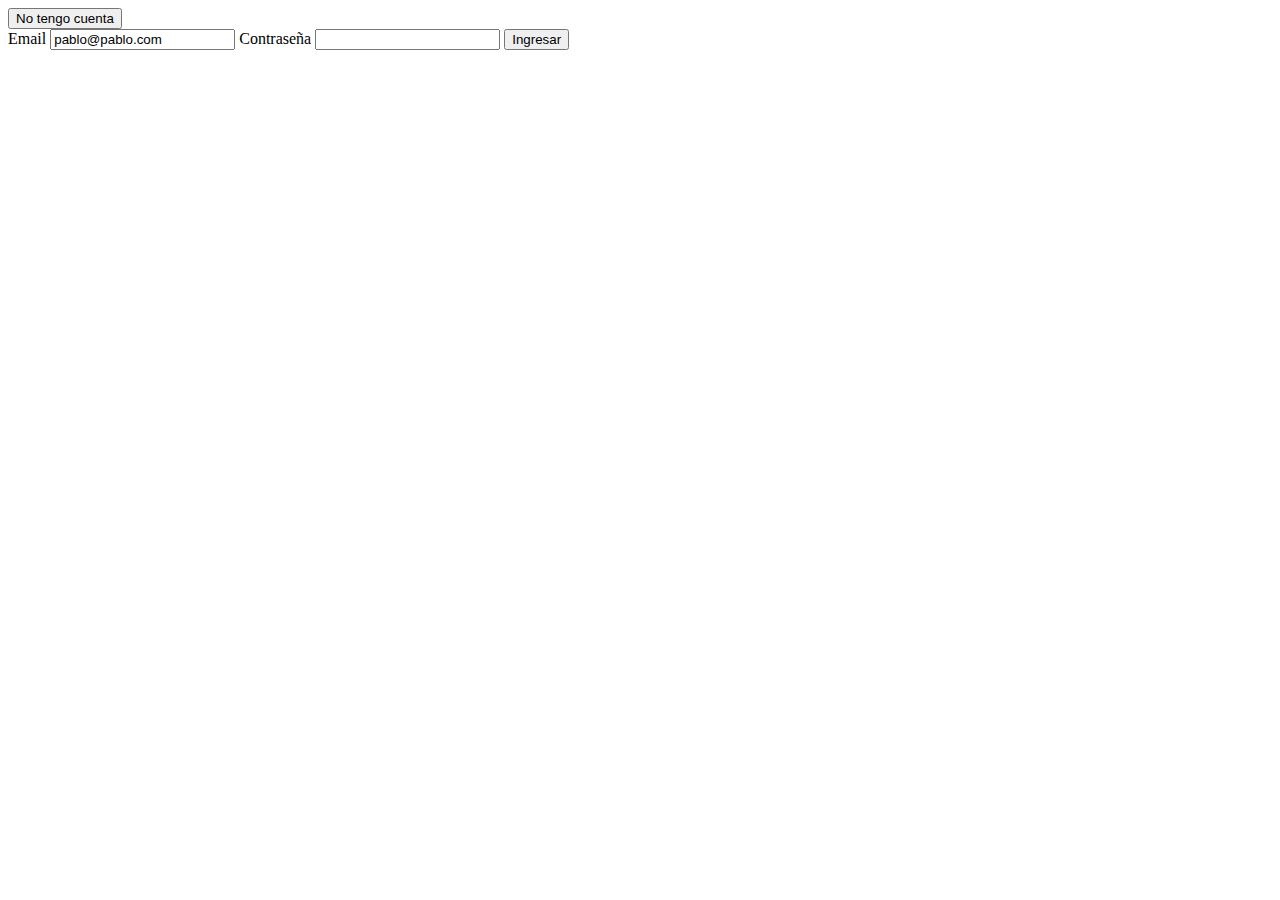
<file: FormularioRegistro.html>
<!DOCTYPE html>
<html lang="es">
<head>
    <meta charset="UTF-8">
    <meta http-equiv="X-UA-Compatible" content="IE=edge">
    <meta name="viewport" content="width=device-width, initial-scale=1.0">
    <title>Document</title>
</head>
<body>
    <button id="actualNew" type="button" onclick="actualNew()">No tengo cuenta</button> 
    <form id="login" >
        <label for="user">Email</label>
        <input type="email" id="em"  value="pablo@pablo.com">

        <label for="passw">Contraseña</label>
        <input type="password" id="passw" value="">

        <button type="button" onclick="login()">Ingresar</button>
    </form>

    <form id="nuevoUsuario" style="visibility: hidden">
        <a> Alta de nuevo usuario <br></a>
        <label for="nombre">Nombre</label>
        <input type="text" id="nombre" value="Pablo Miguel">

        <label for="nem">Email</label>
        <input type="email" id="nem" value="pablo@pablo.com">

        <label for="nemc">Reingrese Email</label>
        <input type="email" id="nmc" value="pablo@pablo.com">

        <label for="npassw">Contraseña</label>
        <input type="password" id="npassw" value="1234">

        <label for="npasswc">Repita Contraseña</label>
        <input type="password" id="npasswc" value="1234">

        <label for="nac">Fecha Nacimiento</label>
        <input type="date" id="nac" value="2022-12-15">

        <label for="tel">Teléfono</label>
        <input type="tel" id="tel" value="01187654321">

        <label for="calle">Calle</label>
        <input type="text" id="calle" value="Rivadavia">

        <label for="altura">Número</label>
        <input type="number" id="altura" value="9876">

        <label for="adicDomicilio">Torre/piso/departamento/etc.</label>
        <input type="text" id="adicDomicilio" value="9A">

        <label for="localidad">Localidad</label>
        <input type="text" id="localidad" value="Avellaneda">

        <label for="provincia">Provincia</label>
        <input type="text" id="provincia" value="Buenos Aires">

        <label for="pais">País</label>
        <input type="text" id="pais" value="Argentina">

        <button type="button" onclick="nuevoUsuario()">Dar de Alta</button>
    </form>

    <script src="./js/loginRegistro.js"></script>
</body>
</html>
</file>
